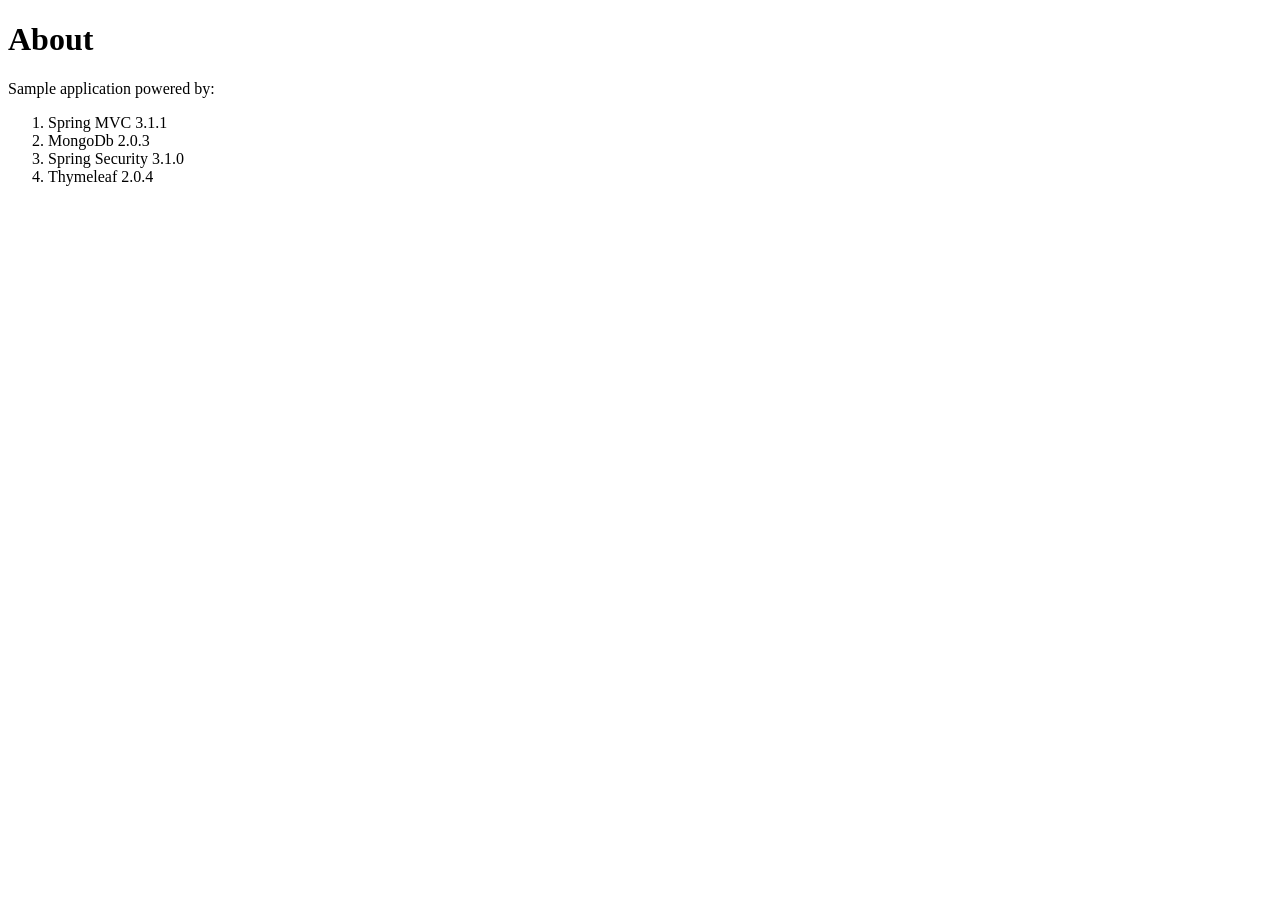
<file: src/main/webapp/WEB-INF/views/home/about.html>
<!DOCTYPE html>
<html xmlns="http://www.w3.org/1999/xhtml"
      xmlns:th="http://www.thymeleaf.org"
      xmlns:tiles="http://www.thymeleaf.org"
      lang="en">
<head>
	<title>About</title>
</head>
<body>

<div tiles:fragment="content">
    <h1>
        About
    </h1>

    Sample application powered by:

    <ol>
        <li>Spring MVC 3.1.1</li>
        <li>MongoDb 2.0.3</li>
        <li>Spring Security 3.1.0</li>
        <li>Thymeleaf 2.0.4</li>
    </ol>


</div>

</body>
</html>
</file>
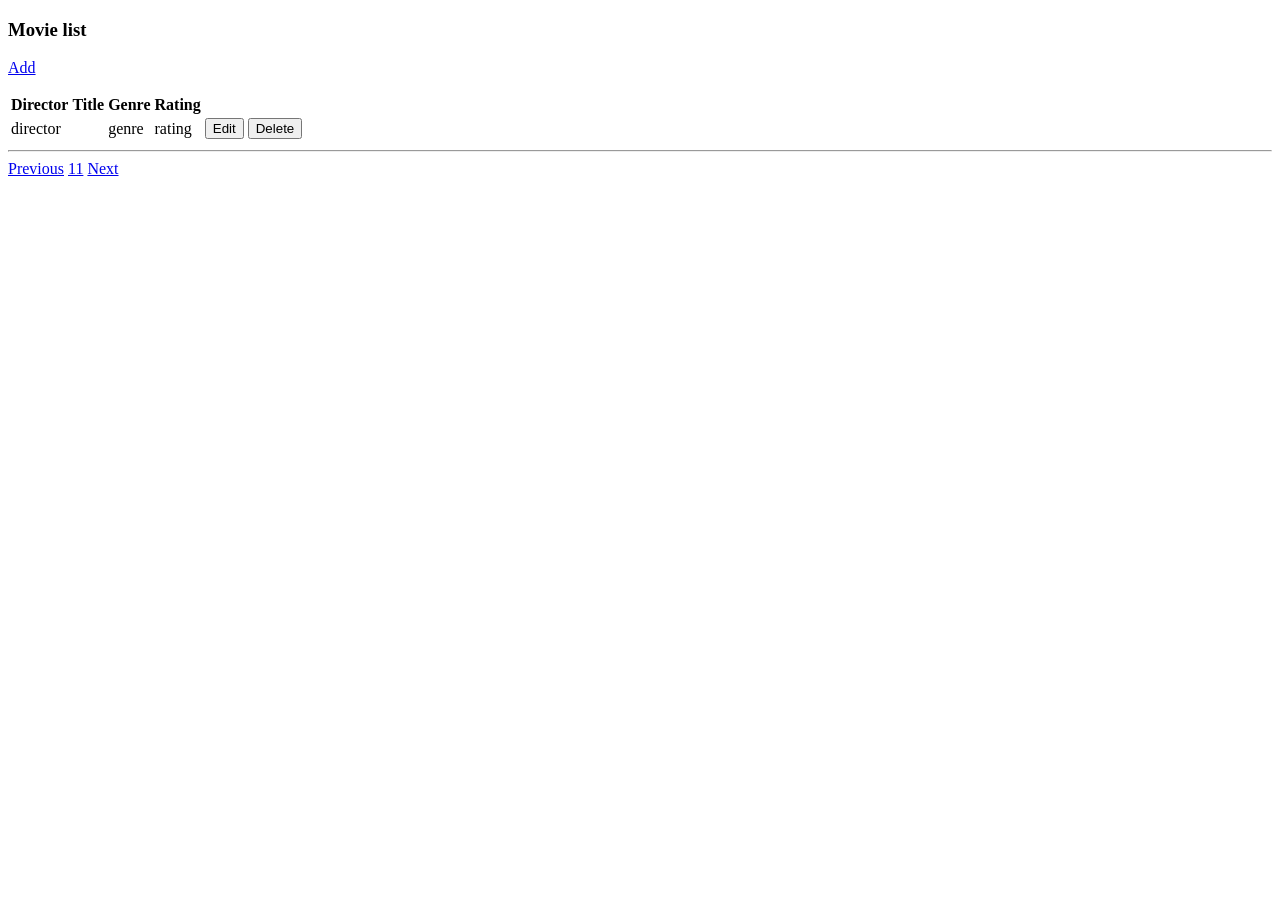
<file: src/main/webapp/WEB-INF/views/movie/list.html>
<!DOCTYPE html>
<html xmlns:th="http://www.thymeleaf.org">
<head>
<title>Movies List</title>
<style>
	.current {
		color: black;
	}
</style>
</head>
<body>
	<div class="ym-grid linearize-level-1">
		<h3 th:text="#{movie.list.title}">Movie list</h3>
		<div class="tab-content">
			<p>
				<a href="#" th:href="@{/movies/new}" th:text="#{add.movie}" class="ym-button ym-add">Add</a>
			</p>
		
			<table>
				<thead>
					<tr>
						<th scope="col" th:text="#{movie.director.label}">Director</th>
						<th scope="col" th:text="#{movie.title.label}">Title</th>
						<th scope="col" th:text="#{movie.genre.label}">Genre</th>
						<th scope="col" th:text="#{movie.rating.label}">Rating</th>
						<th scope="col"></th>
						<th scope="col"></th>
					</tr>
				</thead>
				<tbody>
					<tr th:each="movie : ${results.getData()}">
						<td th:text="${movie.director}">director</td>
						<td><a href="#" th:href="@{'/movies/' + ${movie.slug}}"
							th:text="${movie.title}"></a></td>
						<td th:text="${movie.genre}">genre</td>
						<td th:text="${movie.rating}">rating</td>
						<td>
							<form action="#"
								th:action="@{'/movies/' + ${movie.slug} + '/edit'}"
								th:object="${movie}" method="get">
								<button type="submit" th:text="#{edit.label}" class="ym-button ym-edit">Edit</button>
							</form>
						</td>
						<td>
							<form action="#" th:action="@{'/movies/' + ${movie.slug}}"
								th:object="${movie}" method="post">
								<button type="submit" th:text="#{delete.label}" class="ym-button ym-delete">Delete</button>
								<input type="hidden" name="_method" value="delete" />
							</form>
						</td>
					</tr>
				</tbody>
			</table>
		</div>

		<hr />

		<div class="pagination">
			<a href="#" 
				th:if="${results.showPreviousLink()}"
				th:href="@{/movies(page = ${results.getPage() - 1}, pageSize = ${param.pageSize ?: 25})}"
				th:text="#{page.previous.label}">Previous</a> 
			<a href="#"
				th:each="link : ${results.getPageLinks()}"
				th:href="@{/movies(page = ${link}, pageSize = ${param.pageSize ?: 25})}"
				th:class="${results.getPage() == link} ? 'current'"
				th:text="'[' + ${link} + ']'">11</a> 
			<a href="#"
				th:if="${results.showNextLink()}"
				th:href="@{/movies(page = ${results.getPage() + 1}, pageSize = ${param.pageSize ?: 25})}"
				th:text="#{page.next.label}">Next</a>
		</div>
	</div>
</body>
</html>
</file>
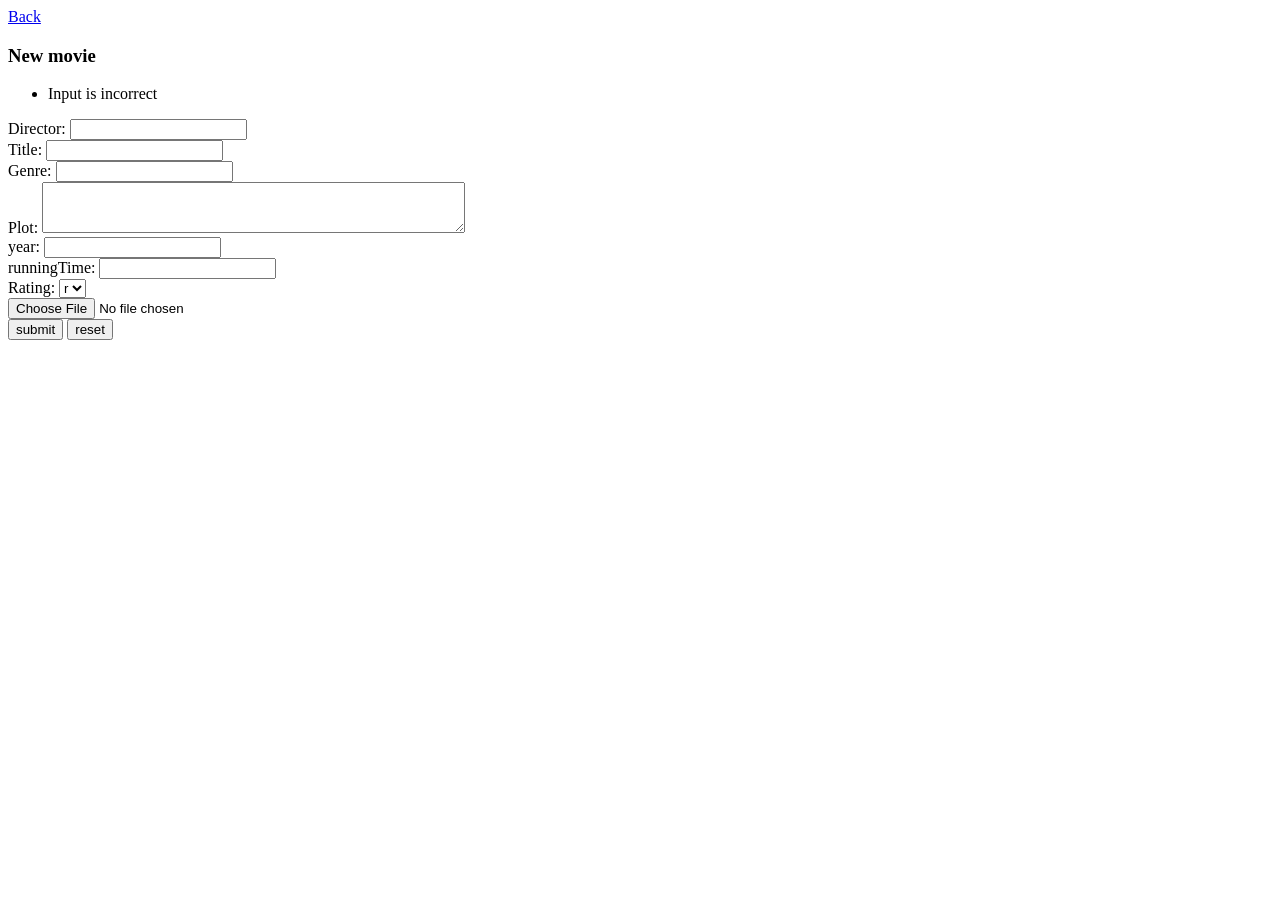
<file: src/main/webapp/WEB-INF/views/movie/new.html>
<!DOCTYPE html>
<html xmlns:th="http://www.thymeleaf.org">
<head>
<title>Movie: create</title>
</head>
<body>
	<div class="ym-grid linearize-level-1">
		<div class="ym-g25 ym-gl">
			<div class="ym-gbox-left">
				<a href="#" th:href="@{/movies}" th:text="#{back.to.list}" class="ym-button ym-back">Back</a>
			</div>
		</div>
		<div class="ym-g75 ym-gl">
			<div class="ym-gbox-right">
				<h3 th:text="#{create.title}">New movie</h3>

				<form action="#" th:object="${movie}" th:action="@{/movies}"
					enctype="multipart/form-data"
					method="post" class="ym-form">
					<ul th:if="${#fields.hasErrors('*')}" class="error">
						<li th:each="err : ${#fields.errors('*')}" th:text="#{${err}}">Input
							is incorrect</li>
					</ul>

					<div class="ym-fbox-text">
						<label th:for="${#ids.next('director')}"
							th:text="#{movie.director.label}">Director:</label> <input
							type="text" th:field="*{director}"
							th:class="${#fields.hasErrors('director')}? 'error'" />
					</div>
					<div class="ym-fbox-text">
						<label th:for="${#ids.next('title')}"
							th:text="#{movie.title.label}">Title:</label> <input type="text"
							th:field="*{title}"
							th:class="${#fields.hasErrors('title')}? 'error'" />
					</div>
					<div class="ym-fbox-text">
						<label th:for="${#ids.next('genre')}"
							th:text="#{movie.genre.label}">Genre:</label> <input type="text"
							th:field="*{genre}"
							th:class="${#fields.hasErrors('genre')}? 'error'" />
					</div>
					<div class="ym-fbox-text">
						<label th:for="${#ids.next('plot')}"
							th:text="#{movie.plot.label}">Plot:</label> 
						<textarea rows="3" cols="50" th:field="*{plot}"
							th:class="${#fields.hasErrors('plot')}? 'error'"></textarea>
					</div>
					<div class="ym-fbox-text">
						<label th:for="${#ids.next('year')}"
							th:text="#{movie.year.label}">year:</label>
						<input type="text"
							th:field="*{year}"
							th:class="${#fields.hasErrors('year')}? 'error'" />
					</div>	
					<div class="ym-fbox-text">
						<label th:for="${#ids.next('runningTime')}"
							th:text="#{movie.runningTime.label}">runningTime:</label>
						<input type="text"
							th:field="*{runningTime}"
							th:class="${#fields.hasErrors('runningTime')}? 'error'" />
					</div>									
					<div class="ym-fbox-select">
						<label th:for="${#ids.next('rating')}"
							th:text="#{movie.rating.label}">Rating:</label>
						<select th:field="*{rating}">
						<option th:each="r : ${ratings}"
							th:value="${r}"
							th:text="${r}">r</option>
						</select>	
					</div>
					<div class="ym-fbox-text">
						<input type="file" name="file" /> 
					</div>
					<div class="ym-fbox-button">
						<input type="submit" class="ym-button" value="submit" id="submit"
							name="submit" th:value="#{save.label}" /> 
						<input type="reset" class="ym-button" value="reset" id="reset" name="reset" />
					</div>
				</form>
			</div>
		</div>
	</div>
</body>
</html>
</file>
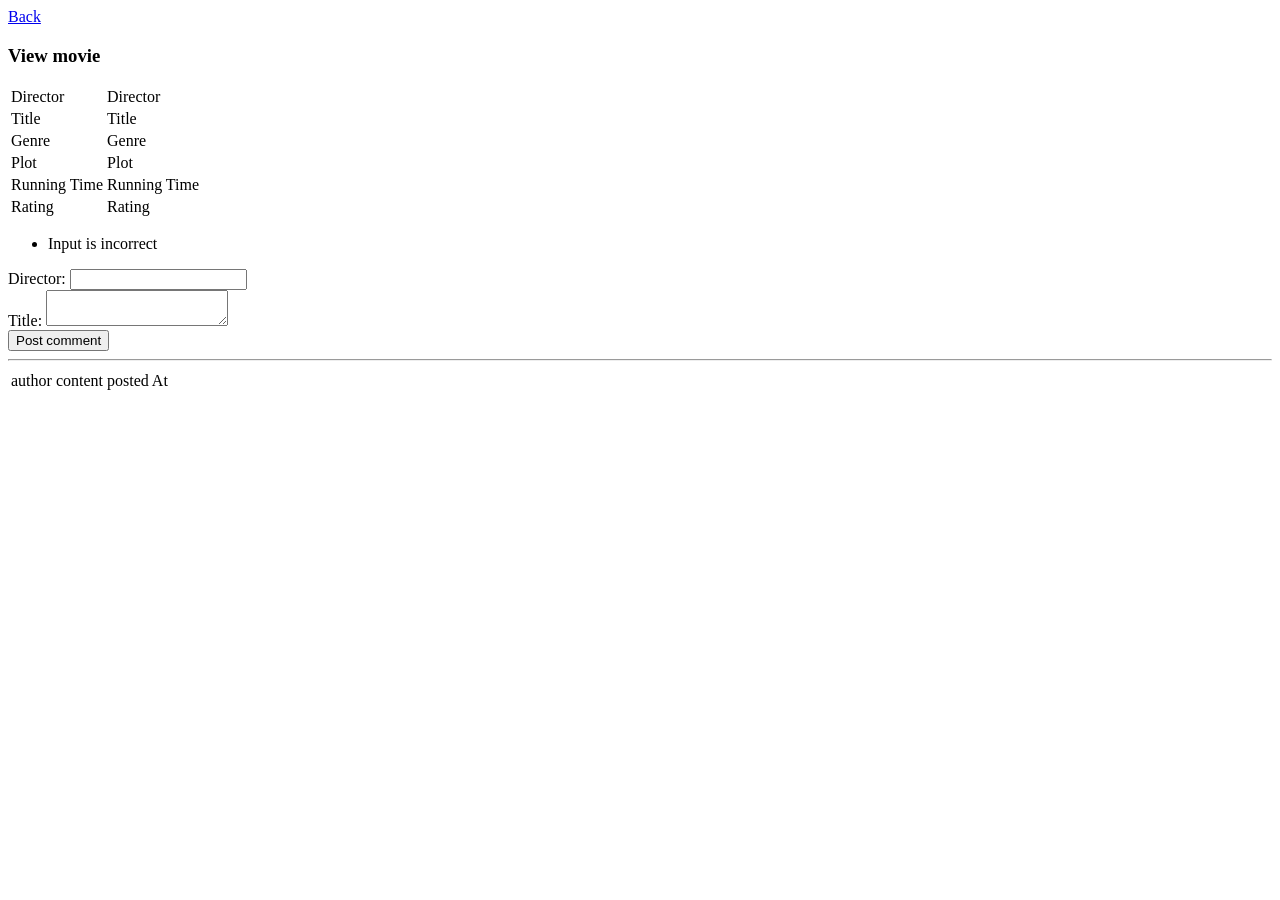
<file: src/main/webapp/WEB-INF/views/movie/view.html>
<!DOCTYPE html>
<html xmlns:th="http://www.thymeleaf.org">
<head>
<title>Movie: view</title>
</head>
<body>
	<div class="ym-grid">
		<div class="ym-g25 ym-gl">
    		<div class="ym-gbox">
    			<a href="#" th:href="@{/movies}" th:text="#{back.to.list}" class="ym-button ym-back">Back</a>
			</div>
		</div>
		
		<div class="ym-g75 ym-gl">
			<h3 th:text="#{view.title}">View movie</h3>
    		<div class="ym-gbox">
    			<table th:object="${movie}">
    				<tbody>
    					<tr>
    						<td th:text="#{movie.director.label}">Director</td>
    						<td th:text="*{director}">Director</td>
    					</tr>
    					<tr>
    						<td th:text="#{movie.title.label}">Title</td>
    						<td th:text="*{title}">Title</td>
    					</tr>
    					<tr>
    						<td th:text="#{movie.genre.label}">Genre</td>
    						<td th:text="*{genre}">Genre</td>
    					</tr> 
    					<tr>
    						<td th:text="#{movie.plot.label}">Plot</td>
    						<td th:text="*{plot}">Plot</td>
    					</tr> 
    					<tr>
    						<td th:text="#{movie.runningTime.label}">Running Time</td>
    						<td th:text="*{runningTime}">Running Time</td>
    					</tr>      	    					     					
    					<tr>
    						<td th:text="#{movie.rating.label}">Rating</td>
    						<td th:text="*{rating}">Rating</td>
    					</tr>  
    				</tbody>
    			</table>
    		</div>
    	</div>
		<div class="ym-g25 ym-gl">
			<div class="ym-gbox">
			</div>
		</div>
		<div class="ym-g75 ym-gl">
			<div class="ym-gbox">
			<form action="#" th:object="${newComment}" 
				th:action="@{'/movies/' + ${movie.slug} + '/addcomment'}" 
				method="post" class="ym-form">
		          	
		         <ul th:if="${#fields.hasErrors('*')}" class="error">
		        	<li th:each="err : ${#fields.errors('*')}" th:text="#{${err}}">Input is incorrect</li>
		   		</ul>
		   
				<div class="ym-fbox-text">
					<label th:for="${#ids.next('author')}" th:text="#{movie.comment.author}">Director:</label>
		    		<input type="text" th:field="*{author}" th:class="${#fields.hasErrors('author')}? 'error'"/>
				</div>
				<div class="ym-fbox-text">
					<label th:for="${#ids.next('content')}" th:text="#{movie.comment.content}">Title:</label>
		    		<textarea rows="2" th:field="*{content}" th:class="${#fields.hasErrors('content')}? 'error'"></textarea>
				</div>
						
				<div class="ym-fbox-button">
		       		<button type="submit" th:text="#{post.label}">Post comment</button>
		     	</div>
			</form>
			</div>
		</div>
	</div>
	
	<hr />
	
	<table>
		<tr th:each="comm : ${movie.getComments()}">
			<td th:text="${comm?.author}">author</td>
			<td th:text="${comm?.content}">content</td>
			<td th:text="${comm?.postedAt}">posted At</td>
		</tr>
	</table>
</body>
</html>
</file>
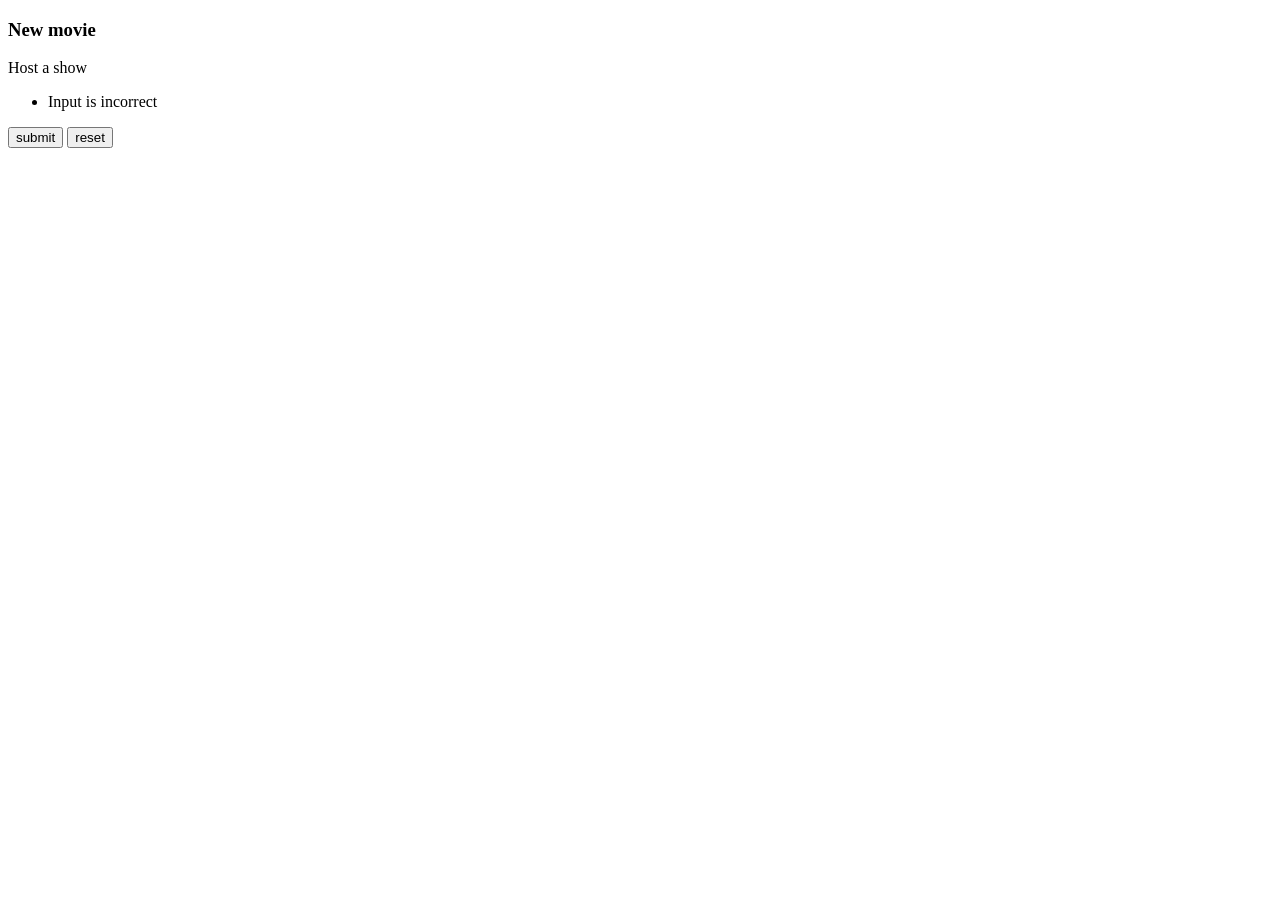
<file: src/main/webapp/WEB-INF/views/show/new.html>
<!DOCTYPE html>
<html xmlns:th="http://www.thymeleaf.org">
<head>
	<title>Show: new</title>
</head>
<body>
	<div class="ym-grid linearize-level-1">
		<div class="ym-g25 ym-gl">
			<div class="ym-gbox-left">
				<h3>New movie</h3>
				<p>
					Host a show
				</p>
			</div>
		</div>
		<div class="ym-g75 ym-gl">
			<div class="ym-gbox-right">
				<form action="#" th:object="${show}" th:action="@{/shows/new}" 
					method="post" class="ym-form">
					
					<ul th:if="${#fields.hasErrors('*')}" class="error">
						<li th:each="err : ${#fields.errors('*')}" th:text="#{${err}}">Input
							is incorrect</li>
					</ul>
					
					<div class="ym-fbox-button">
						<input type="submit" class="ym-button" value="submit" id="submit"
							name="submit" th:value="#{save.label}" /> 
						<input type="reset" class="ym-button" value="reset" id="reset" name="reset" />
					</div>					
				</form>
			</div>
		</div>
	</div>
</body>
</html>
</file>
